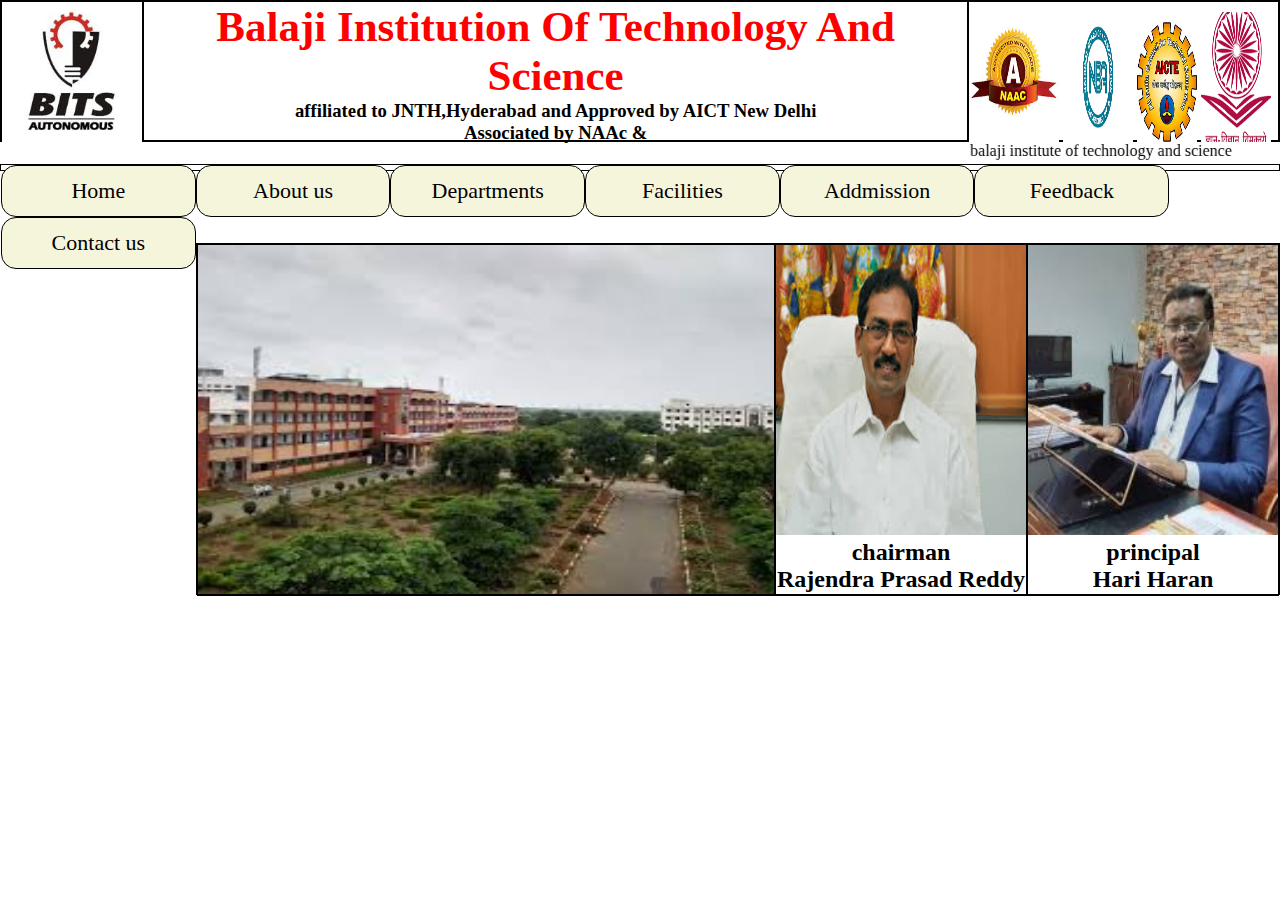
<file: index.html>
<!DOCTYPE html>
<html lang="en">
<head>
    <meta charset="UTF-8">
    <meta name="viewport" content="width=device-width, initial-scale=1.0">
    <title>bitswgl</title>
    <link rel="stylesheet" href="style.css">
</head>
<body>
    <div class="outbox">
    <div id="in1">
        <img src="balaji.jpg" alt="" height="140px" width="140px">
    </div>
    <div id="in2">
        <h1 id="clgname">Balaji Institution Of Technology And Science</h1>
        <h3 id="name1">affiliated to JNTH,Hyderabad and Approved by AICT New Delhi</h3>
        <h3 id="name2">Associated by NAAc & </h3>
    </div>
    <div id="in3">
        <img src="naac.jpg" alt="" height="140px" width="90px">
        <img src="nba.png" alt="" height="130px" width="70px">
        <img src="aicte.jpg" alt="" height="120px" width="60">
        <img src="ugc.png" alt="" height="130" width="70">
    </div>
</div>
<marquee behavior="alternate" direction="">balaji institute of technology and science</marquee><br>

<div id="navbox">
<ul>
    <li><a href="">Home</a></li>
    <li><a href="">About us</a></li>
    <li><a href="">Departments</a></li>
    <li><a href="">Facilities</a>
        <ul>
       <li><a href="">Bus</a></li>
       <li><a href="">Canteen</a></li>
       <li><a href="">Library</a></li> 
       <li><a href="">Hostel</a></li>
       <li><a href="">Seminar Hall</a></li>
    </li>
</ul>
    <li><a href="">Addmission</a></li>
    <li><a href="">Feedback</a></li>
    <li><a href="contact.html">Contact us</a></li>
</ul>
</div>
<br><br><br><br>
<div class="outerbox">
    <div id="inbox1"></div>
    <div id="inbox2">
        <img src="chairman.jpg" alt="" width="250px" height="290px">
        <h2>chairman</h2>
        <h2>Rajendra Prasad Reddy</h2>
    </div>
    <div id="inbox3">
        <img src="principal.jpg" alt="" width="250px" height="290px">
        <h2>principal</h2>
        <h2>Hari Haran</h2>
    </div>
</div>
</body>
</html>
</file>
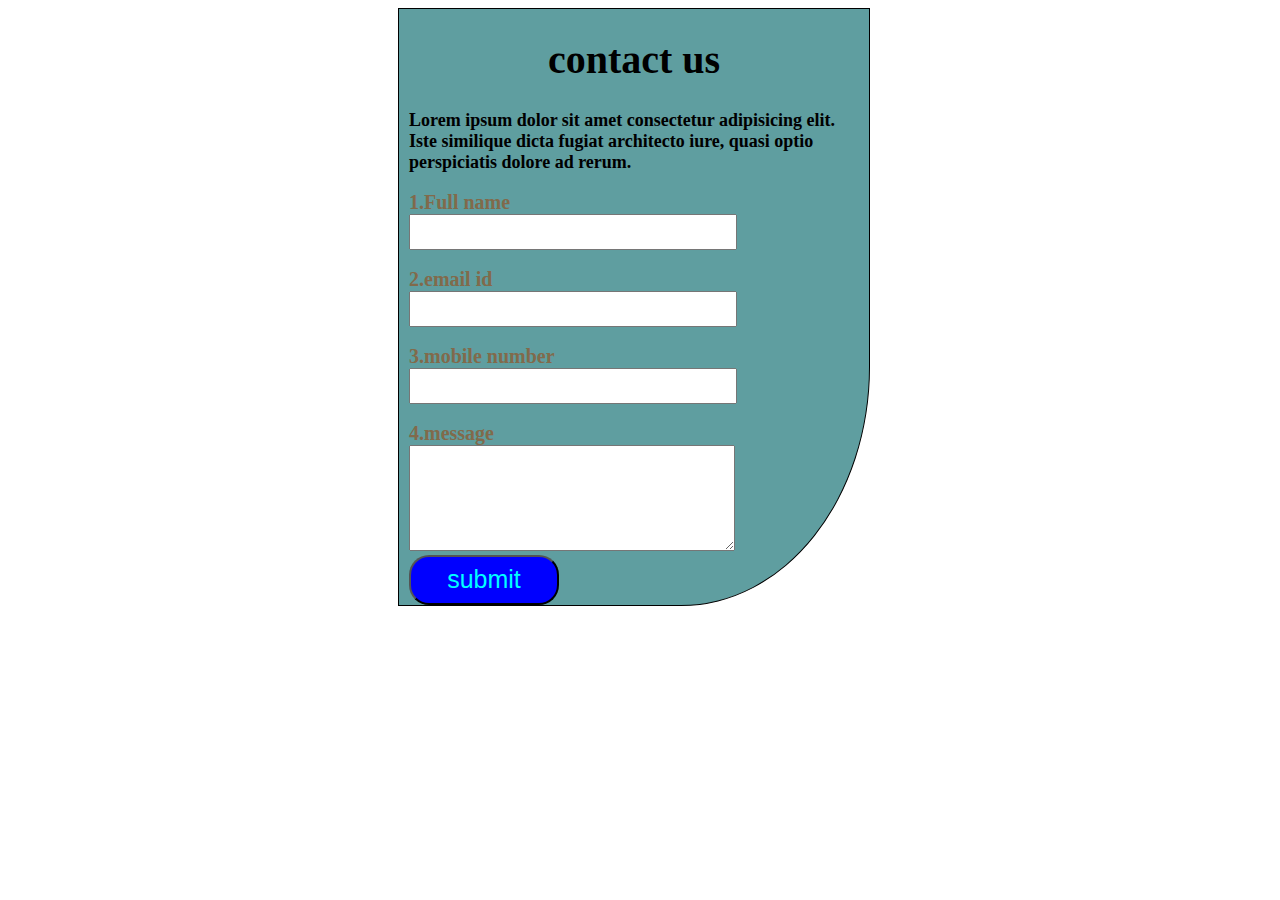
<file: contact.html>
<!DOCTYPE html>
<html lang="en">
<head>
    <meta charset="UTF-8">
    <meta name="viewport" content="width=device-width, initial-scale=1.0">
    <title>contact us</title>
    <link rel="stylesheet" href="contact.css">
</head>
<body>
    <form action="">
        <h1>contact us</h1>
        <p>Lorem ipsum dolor sit amet consectetur adipisicing elit. Iste similique dicta fugiat architecto iure, quasi optio perspiciatis dolore ad rerum.</p>
        <label for="">1.Full name</label><br>
        <input type="text"><br><br>
        <label for="">2.email id</label><br>
        <input type="email"><br><br>
        <label for="">3.mobile number</label><br>
        <input type="tell"><br><br>
        <label for="">4.message</label><br>
        <textarea name="" id="" cols="30" rows="10"></textarea><br>
        <button>submit</button>
    </form>
</body>
</html>
</file>
<file: style.css>
*{
    margin: 0px;
  padding: 0px;
}
.outbox{
    border: solid 1px;
    height: 140px;display: flex;
}
#in1,#in2,#in3{
    border: solid 1px;

}
#in1{
    width: 140px;
}
#in2{
    width: 880px;
    text-align: center;
}
#in3{
    width: 330px;
}
#clgname{
    font-size: 43px;
    color: red;
}
#navbox{
    border: solid 1px;
    height: 5px;
}
ul li{
    border: solid 1px;
    height: 50px;
    width: 192.7px;
    float: left;
    background-color: beige;
 text-align: center;
    line-height: 50px;
    border-radius: 15px;
}
ul{
    list-style: none;
}
ul li a{
    font-size: 22px;
    color: black;
    text-decoration: none;
}
ul li ul li{
    display: none;
}
ul li:hover ul li {
    display: block;
    align-content: center;
}
ul li:hover{
  background-color: pink;
}
ul li ul li{

width: 192.7px;
}
.outerbox{
    border: solid 1px;
    height: 350px;
    display: flex;
    justify-content: space-between;
}
#inbox1,#inbox2,#inbox3{
    border: solid 1px;
    height: 350px;
    z-index: -1;
}
#inbox1{
    width: 600px;
    background-image: url(img4.jpg);
    background-repeat: no-repeat;
    background-size: 600px 350px;
    animation-name: imgchange;
    animation-duration: 10s;
    animation-iteration-count: infinite;
}
@keyframes imgchange{
    0%{
        background-image: url(img1.jpg);
    }
    10%{
        background-image: url(img2.jpg);
    }
    20%{
        background-image: url(img3.jpg);
    }
    30%{
       background-image: url(img5.jpg); 
    }
    40%{
        background-image: url(img6.jpg);
    }
}
#inbox2,#inbox3{
    width: 250px;
    text-align: center;
}
</file>
<file: contact.css>
form{
    border: solid 1px;
    width: 450px;
    margin-left: 390px;
    padding-left: 10px;
    padding-right: 10px;
    background-color: cadetblue;
    border-radius: 0% 0% 40% 0%;
}
h1{
    font-size: 40px;
    text-align: center;
    color: black;
}
p{
    font-size: 18px;
    font-weight: bold;
}
label{
    font-size: 20px;
    color: rgb(129, 106, 75);
    font-weight: bold;
}
input{
    height: 30px;
    width: 320px;
}
textarea{
    height: 100px;
    width: 320px;
}
button{
    height: 50px;
    width: 150px;
    background-color: blue;
    color: aqua;
    font-size: 25px;
    border-radius: 20px;
}
</file>
